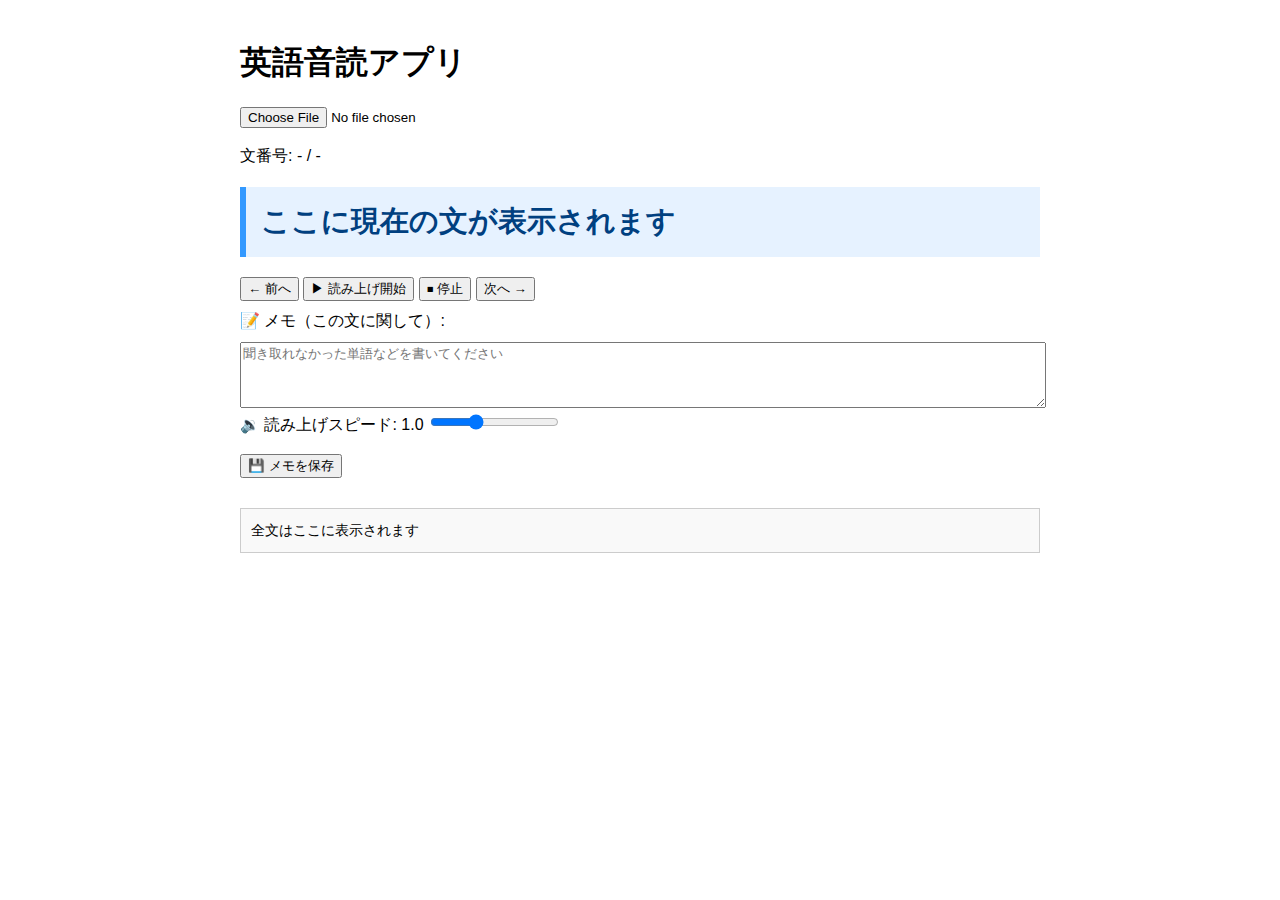
<file: index.html>
<!DOCTYPE html>
<html lang="ja">
<head>
  <meta charset="UTF-8">
  <title>英語音読アプリ</title>
  <meta name="viewport" content="width=device-width, initial-scale=1.0">
  <style>
    body {
      font-family: sans-serif;
      padding: 20px;
      max-width: 800px;
      margin: auto;
    }
    #currentSentence {
      font-size: 1.8em;
      margin: 20px 0;
      font-weight: bold;
      color: #004080;
      background: #e6f2ff;
      padding: 15px;
      border-left: 6px solid #3399ff;
    }
    .controls {
      margin: 10px 0;
    }
    textarea {
      width: 100%;
      height: 60px;
      margin-top: 10px;
    }
    #fullText {
      font-size: 0.9em;
      margin-top: 30px;
      padding: 10px;
      background: #f9f9f9;
      border: 1px solid #ccc;
      line-height: 1.6;
    }
    .highlight {
      background-color: yellow;
      font-weight: bold;
    }
    @media (max-width: 600px) {
      #currentSentence {
        font-size: 1.4em;
      }
      #fullText {
        font-size: 0.8em;
      }
    }
  </style>
</head>
<body>
  <h1>英語音読アプリ</h1>

  <input type="file" id="fileInput" accept=".txt"><br><br>

  <div id="progress">文番号: - / -</div>

  <!-- 現在の文（大きく） -->
  <div id="currentSentence">ここに現在の文が表示されます</div>

  <div class="controls">
    <button onclick="prevSentence()">← 前へ</button>
    <button onclick="startSpeaking()">▶ 読み上げ開始</button>
    <button onclick="stopSpeaking()">⏹ 停止</button>
    <button onclick="nextSentence()">次へ →</button>
  </div>

  <label>📝 メモ（この文に関して）:</label>
  <textarea id="noteBox" placeholder="聞き取れなかった単語などを書いてください"></textarea>

  <label for="rateRange">🔉 読み上げスピード: <span id="rateLabel">1.0</span></label>
  <input type="range" id="rateRange" min="0.5" max="2.0" value="1.0" step="0.1">

  <br><br>
  <button onclick="downloadNotes()">💾 メモを保存</button>

  <!-- 全文表示（小さく） -->
  <div id="fullText">全文はここに表示されます</div>

  <script>
    let sentences = [];
    let currentIndex = 0;
    let speaking = false;
    let notes = {};
    let rate = 1.0;

    const currentSentenceEl = document.getElementById('currentSentence');
    const noteBox = document.getElementById('noteBox');
    const progress = document.getElementById('progress');
    const fullTextEl = document.getElementById('fullText');
    const rateRange = document.getElementById('rateRange');
    const rateLabel = document.getElementById('rateLabel');

    // ファイル読み込み
    document.getElementById('fileInput').addEventListener('change', function (e) {
      const file = e.target.files[0];
      const reader = new FileReader();

      reader.onload = function (event) {
        const text = event.target.result;
        const segmenter = new Intl.Segmenter('en', { granularity: 'sentence' });
        sentences = Array.from(segmenter.segment(text), s => s.segment.trim()).filter(Boolean);
        currentIndex = 0;
        loadNotes();
        updateDisplay();
      };

      if (file) {
        reader.readAsText(file);
      }
    });

    function updateDisplay() {
      const current = sentences[currentIndex] || "文がありません";
      currentSentenceEl.textContent = current;
      progress.textContent = `文番号: ${currentIndex + 1} / ${sentences.length}`;
      renderFullText();
    }

    function renderFullText() {
      fullTextEl.innerHTML = sentences.map((s, i) => {
        const clean = s;
        return i === currentIndex
          ? `<span class="highlight" onclick="jumpTo(${i})">${clean}</span>`
          : `<span onclick="jumpTo(${i})">${clean}</span>`;
      }).join(' ');
    }

    function startSpeaking() {
      if (!sentences.length || speaking) return;
      speaking = true;
      loopSpeak();
    }

    function loopSpeak() {
      if (!speaking) return;

      const utter = new SpeechSynthesisUtterance(sentences[currentIndex]);
      utter.lang = 'en-US';
      utter.rate = rate;

      utter.onend = () => {
        if (speaking) {
          setTimeout(loopSpeak, 800);
        }
      };

      speechSynthesis.speak(utter);
    }

    function stopSpeaking() {
      speaking = false;
      speechSynthesis.cancel();
    }

    function nextSentence() {
      saveNote();
      if (currentIndex < sentences.length - 1) {
        currentIndex++;
        stopSpeaking();
        loadNote();
        updateDisplay();
      }
    }

    function prevSentence() {
      saveNote();
      if (currentIndex > 0) {
        currentIndex--;
        stopSpeaking();
        loadNote();
        updateDisplay();
      }
    }

    function jumpTo(index) {
      saveNote();
      currentIndex = index;
      stopSpeaking();
      loadNote();
      updateDisplay();
    }

    function saveNote() {
      notes[currentIndex] = noteBox.value;
      localStorage.setItem('sentenceNotes', JSON.stringify(notes));
    }

    function loadNote() {
      const saved = localStorage.getItem('sentenceNotes');
      if (saved) {
        notes = JSON.parse(saved);
        noteBox.value = notes[currentIndex] || "";
      } else {
        noteBox.value = "";
      }
    }

    function loadNotes() {
      const saved = localStorage.getItem('sentenceNotes');
      if (saved) {
        notes = JSON.parse(saved);
      } else {
        notes = {};
      }
      loadNote();
    }

    rateRange.addEventListener('input', function () {
      rate = parseFloat(this.value);
      rateLabel.textContent = rate.toFixed(1);
    });

    function downloadNotes() {
      saveNote();
      let content = '';
      sentences.forEach((s, i) => {
        content += `文 ${i + 1}: ${s}\nメモ: ${notes[i] || ''}\n\n`;
      });
      const blob = new Blob([content], { type: 'text/plain' });
      const url = URL.createObjectURL(blob);
      const a = document.createElement('a');
      a.href = url;
      a.download = 'notes.txt';
      a.click();
      URL.revokeObjectURL(url);
    }

    // 単語ダブルクリックで辞書表示
    currentSentenceEl.addEventListener('dblclick', function (e) {
      const selection = window.getSelection().toString().trim();
      if (selection) {
        const url = `https://ejje.weblio.jp/content/${encodeURIComponent(selection)}`;
        window.open(url, '_blank');
      }
    });
  </script>
</body>
</html>
</file>
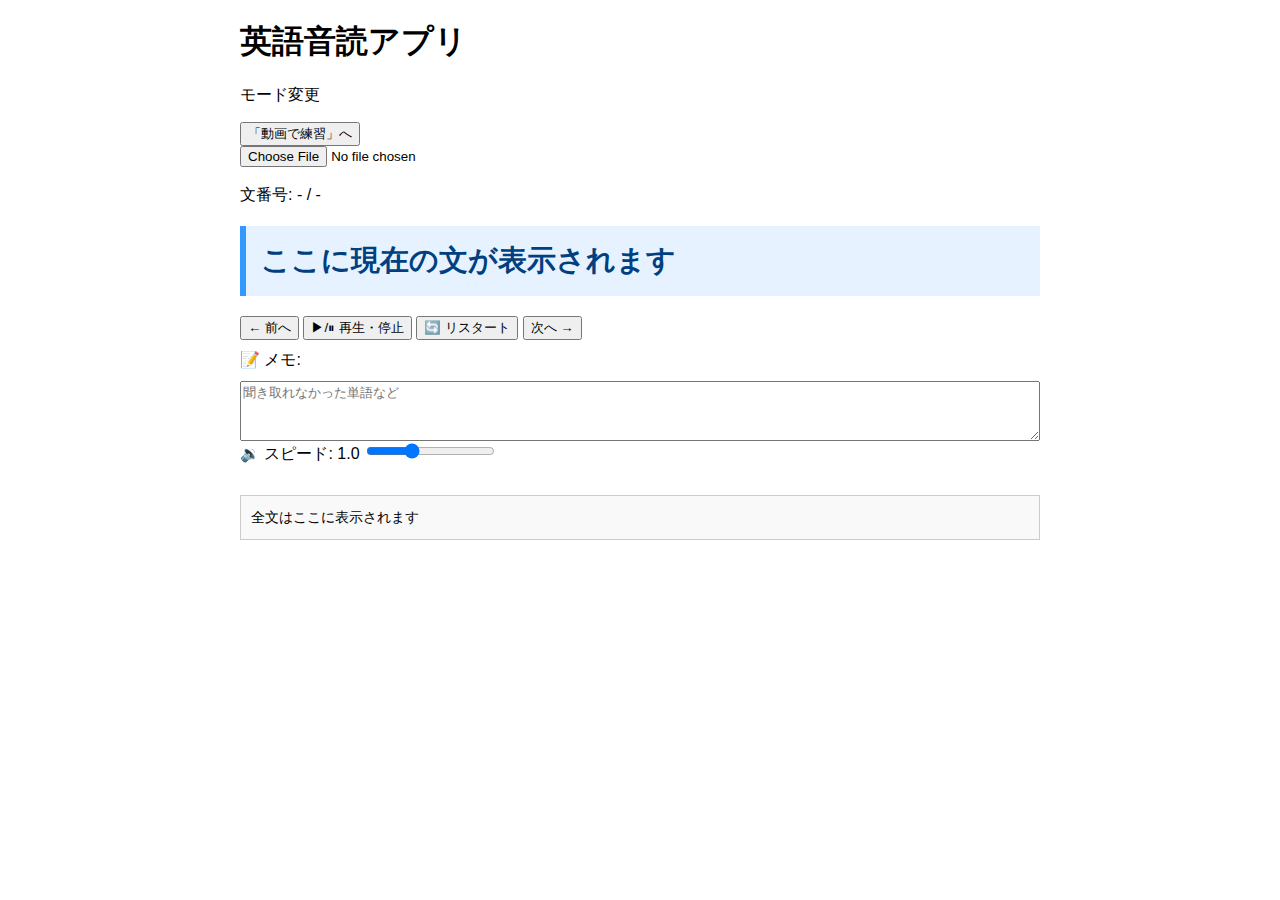
<file: docs/index.html>
</html>
<!DOCTYPE html>
<html lang="ja">
<head>
  <meta charset="UTF-8">
  <title>英語音読アプリ</title>
  <meta name="viewport" content="width=device-width, initial-scale=1.0">
  <link rel="stylesheet" href="./style/style.css" class="src">
</head>
<body>
<h1>英語音読アプリ</h1>

  <div id="ModeChangeBox">
    <p>モード変更</p>
    <button onclick="location.href='./video.html'">「動画で練習」へ</button>
  </div>

<input type="file" id="fileInput" accept=".txt"><br><br>

<div id="progress">文番号: - / -</div>
<div id="currentSentence">ここに現在の文が表示されます</div>

<div class="controls">
  <button onclick="prevSentence()">← 前へ</button>
  <button onclick="togglePlay()">▶/⏸ 再生・停止</button>
  <button onclick="restartSentence()">🔄 リスタート</button>
  <button onclick="nextSentence()">次へ →</button>
</div>

<label>📝 メモ:</label>
<textarea id="noteBox" placeholder="聞き取れなかった単語など"></textarea>

<label for="rateRange">🔉 スピード: <span id="rateLabel">1.0</span></label>
<input type="range" id="rateRange" min="0.5" max="2.0" value="1.0" step="0.1">

<div id="fullText">全文はここに表示されます</div>

<script src="./index.js"></script>
</body>
</html>
</file>
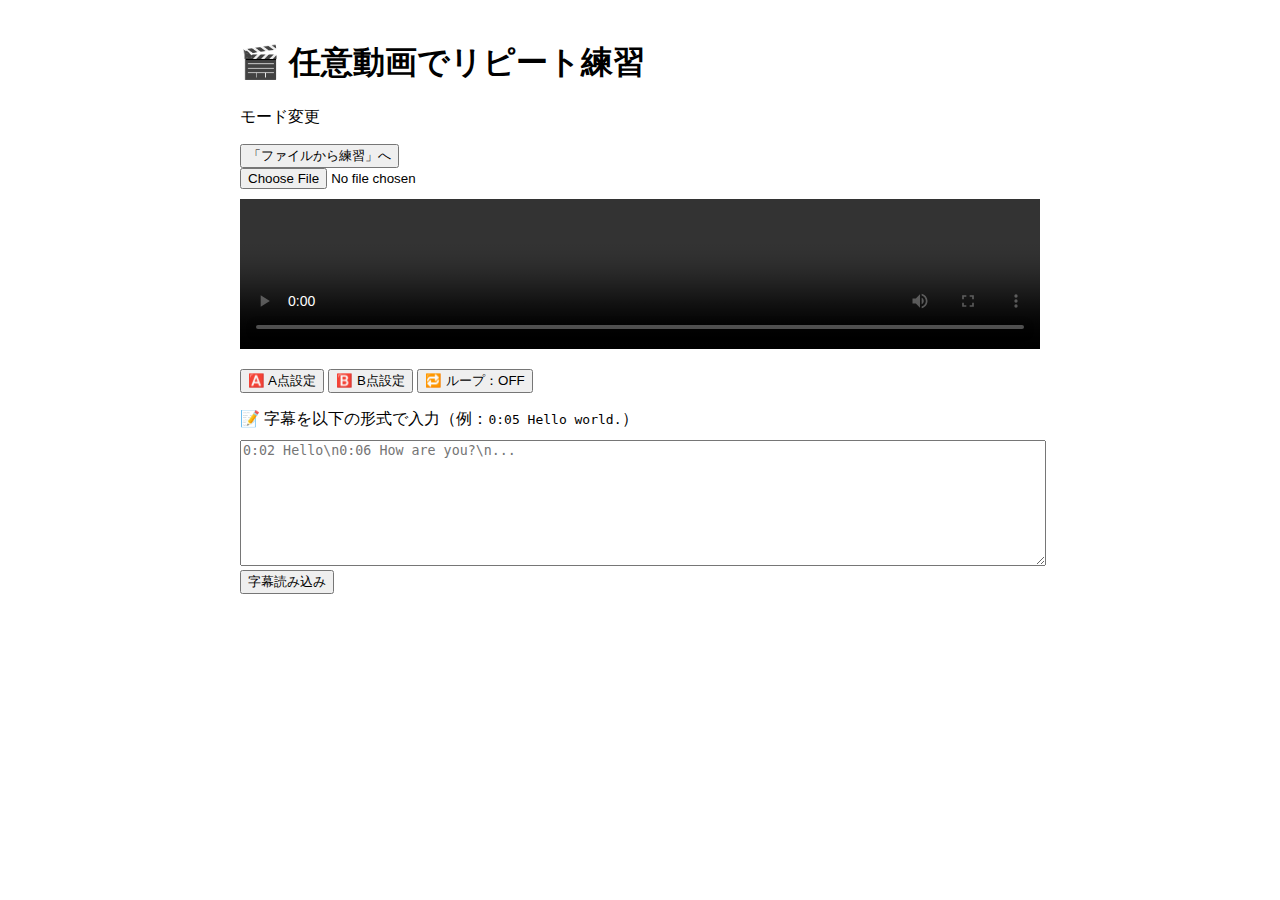
<file: docs/video.html>
<!DOCTYPE html>
<html lang="ja">
<head>
  <meta charset="UTF-8">
  <title>任意動画 × 字幕リピート練習</title>
  <link rel="stylesheet" href="./style/videoModeStyle.css" class="src">
</head>
<body>
  <h1>🎬 任意動画でリピート練習</h1>

  <div id="ModeChangeBox">
    <p>モード変更</p>
    <button onclick="location.href='./index.html'">「ファイルから練習」へ</button>
  </div>

  <input type="file" id="videoInput" accept="video/*"><br>
  <video id="video" controls></video>

  <p>
    <button onclick="setA()">🅰️ A点設定</button>
    <button onclick="setB()">🅱️ B点設定</button>
    <button onclick="toggleLoop()">🔁 ループ：<span id="loopStatus">OFF</span></button>
  </p>

  <label>📝 字幕を以下の形式で入力（例：<code>0:05 Hello world.</code>）</label>
  <textarea id="subtitleInput" placeholder="0:02 Hello\n0:06 How are you?\n..."></textarea>
  <button onclick="loadSubtitles()">字幕読み込み</button>

  <div id="subtitles"></div>

  <script src="./video.js"></script>
</body>
</html>
</file>
<file: docs/style/style.css>
body {
      font-family: sans-serif;
      padding: 20px;
      max-width: 800px;
      margin: auto;
    }
    #currentSentence {
      font-size: 1.8em;
      margin: 20px 0;
      font-weight: bold;
      color: #004080;
      background: #e6f2ff;
      padding: 15px;
      border-left: 6px solid #3399ff;
    }
    .controls {
      margin: 10px 0;
    }
    textarea {
      width: 100%;
      height: 60px;
      margin-top: 10px;
    }
    #fullText {
      font-size: 0.9em;
      margin-top: 30px;
      padding: 10px;
      background: #f9f9f9;
      border: 1px solid #ccc;
      line-height: 1.6;
    }
    .highlight {
      background-color: yellow;
      font-weight: bold;
    }
    @media (max-width: 600px) {
      #currentSentence {
        font-size: 1.4em;
      }
      #fullText {
        font-size: 0.8em;
      }
    }
</file>
<file: docs/style/videoModeStyle.css>
body { font-family: sans-serif; max-width: 800px; margin: auto; padding: 20px; }
    video { width: 100%; margin-top: 10px; }
    textarea { width: 100%; height: 120px; margin-top: 10px; }
    .subtitle-line { margin: 5px 0; cursor: pointer; }
    .highlight { background: yellow; font-weight: bold; }
</file>
